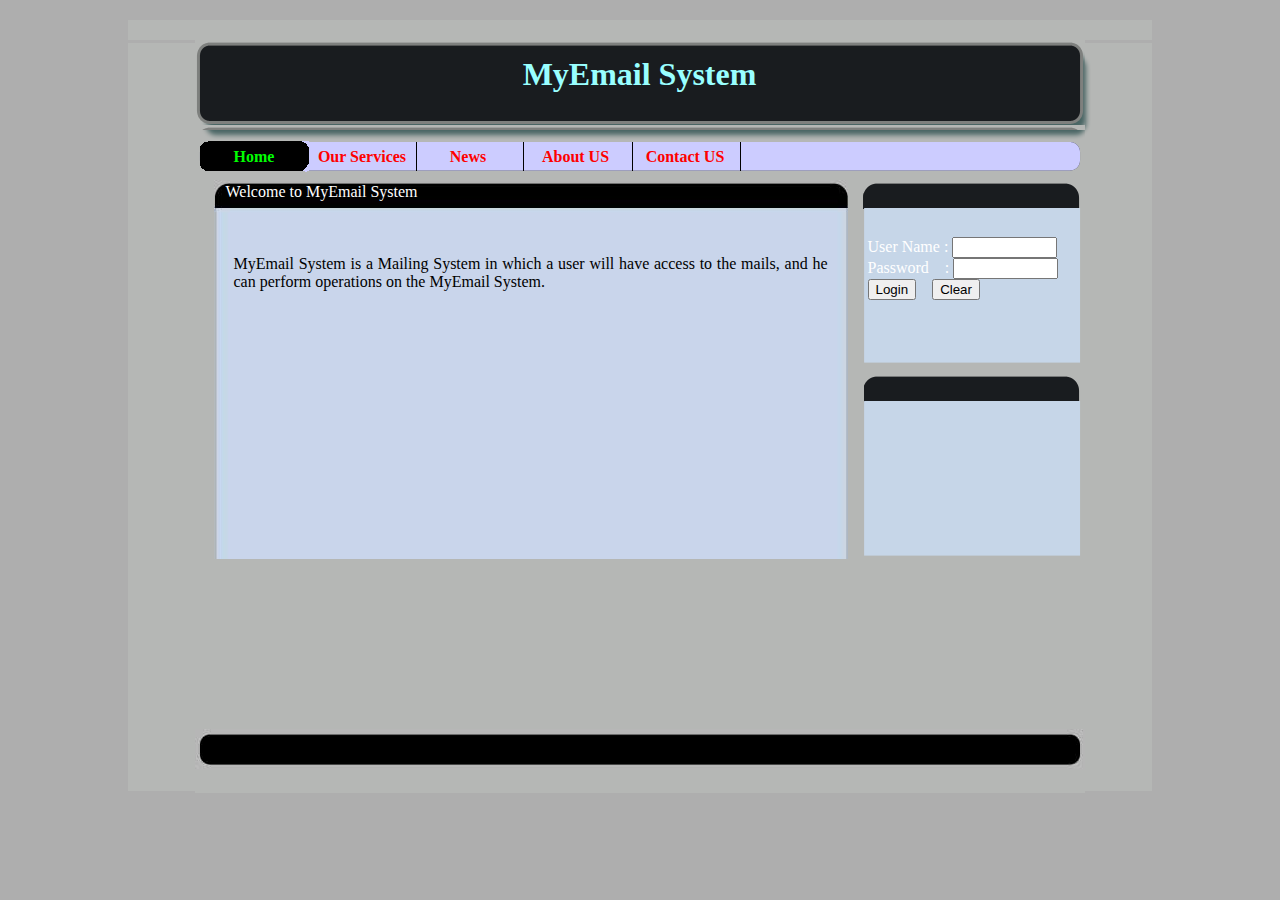
<file: web/index.html>
<html>
<head>
<title>index</title>
<meta http-equiv="Content-Type" content="text/html; charset=iso-8859-1">
<link href="mycss.css" rel="stylesheet" type="text/css"/>
</head>
<body>
<!-- Save for Web Slices (index.psd) -->
<table class="container" id="Table_01" width="1025" height="769" border="0" cellpadding="0" cellspacing="0">
	<tr>
		<td colspan="13">
			<img src="images/index_01.gif" width="1024" height="20" alt=""></td>
		<td>
			<img src="images/spacer.gif" width="1" height="20" alt=""></td>
	</tr>
	<tr>
		<td rowspan="11">
			<img src="images/index_02.gif" width="67" height="748" alt=""></td>
		<td width="900" height="90" colspan="11" background="images/index_03.gif"><h1 class="header">MyEmail System</h1></td>
		<td rowspan="11">
			<img src="images/index_04.gif" width="67" height="748" alt=""></td>
		<td>
			<img src="images/spacer.gif" width="1" height="85" alt=""></td>
	</tr>
	<tr>
		<td colspan="11">
			<img src="images/index_05.gif" width="890" height="8" alt=""></td>
		<td>
			<img src="images/spacer.gif" width="1" height="8" alt=""></td>
	</tr>
	<tr>
		<td rowspan="7">
			<img src="images/index_06.gif" width="5" height="591" alt=""></td>
		<td id="nav" style="color:#0F0;background-image:url(images/index_07_Selected.gif)" width="109" height="37" colspan="2" background="images/index_07.gif">Home</td>
		<td id="nav" width="109" height="37" background="images/index_08.gif">Our Services</td>
		<td id="nav" width="109" height="37" background="images/index_09.gif">News</td>
		<td id="nav" width="109" height="37" background="images/index_10.gif">About US</td>
		<td id="nav" width="109" height="37" background="images/index_11.gif">Contact US</td>
		<td colspan="3">
			<img src="images/index_12.gif" width="340" height="37" alt=""></td>
		<td rowspan="2">
			<img src="images/index_13.gif" width="5" height="42" alt=""></td>
		<td>
			<img src="images/spacer.gif" width="1" height="37" alt=""></td>
	</tr>
	<tr>
		<td colspan="9">
			<img src="images/index_14.gif" width="880" height="5" alt=""></td>
		<td>
			<img src="images/spacer.gif" width="1" height="5" alt=""></td>
	</tr>
	<tr>
		<td rowspan="5">
			<img src="images/index_15.gif" width="14" height="549" alt=""></td>
		<td id="headcontainer" width="634" height="379" colspan="6" rowspan="4" valign="top" background="images/index_16.jpg">&nbsp;&nbsp;&nbsp;Welcome to MyEmail System<br/><br/>
        <p class="conatinerbody">MyEmail System is a Mailing System in which a user will have access to the mails, and he can perform operations on the MyEmail System.</p></td>
		<td rowspan="5">
			<img src="images/index_17.gif" width="10" height="549" alt=""></td>
		<td id="leftlogin" width="227" height="183" colspan="2" background="images/index_18.gif"><form name="login" action="Login" method="post">
<label>User Name : <input name="uname" type="text" size="10" /></label><br/>
<label>Password&nbsp;&nbsp;&nbsp;&nbsp;: <input name="passw" type="password" size="10" /></label><br/><label><input type="submit"  value="Login"/>
    &nbsp;&nbsp;&nbsp;<input type="reset" value="Clear"/></label></form></td>
		<td>
			<img src="images/spacer.gif" width="1" height="183" alt=""></td>
	</tr>
	<tr>
		<td colspan="2">
			<img src="images/index_19.gif" width="227" height="11" alt=""></td>
		<td>
			<img src="images/spacer.gif" width="1" height="11" alt=""></td>
	</tr>
	<tr>
		<td colspan="2">
			<img src="images/index_20.gif" width="227" height="182" alt=""></td>
		<td>
			<img src="images/spacer.gif" width="1" height="182" alt=""></td>
	</tr>
	<tr>
		<td colspan="2" rowspan="2">
			<img src="images/index_21.gif" width="227" height="173" alt=""></td>
		<td>
			<img src="images/spacer.gif" width="1" height="3" alt=""></td>
	</tr>
	<tr>
		<td colspan="6">
			<img src="images/index_22.gif" width="634" height="170" alt=""></td>
		<td>
			<img src="images/spacer.gif" width="1" height="170" alt=""></td>
	</tr>
	<tr>
		<td colspan="11">
			<img src="images/index_23.jpg" width="890" height="41" alt=""></td>
		<td>
			<img src="images/spacer.gif" width="1" height="41" alt=""></td>
	</tr>
	<tr>
		<td colspan="11">
			<img src="images/index_24.gif" width="890" height="23" alt=""></td>
		<td>
			<img src="images/spacer.gif" width="1" height="23" alt=""></td>
	</tr>
	<tr>
		<td>
			<img src="images/spacer.gif" width="67" height="1" alt=""></td>
		<td>
			<img src="images/spacer.gif" width="5" height="1" alt=""></td>
		<td>
			<img src="images/spacer.gif" width="14" height="1" alt=""></td>
		<td>
			<img src="images/spacer.gif" width="95" height="1" alt=""></td>
		<td>
			<img src="images/spacer.gif" width="107" height="1" alt=""></td>
		<td>
			<img src="images/spacer.gif" width="105" height="1" alt=""></td>
		<td>
			<img src="images/spacer.gif" width="110" height="1" alt=""></td>
		<td>
			<img src="images/spacer.gif" width="109" height="1" alt=""></td>
		<td>
			<img src="images/spacer.gif" width="108" height="1" alt=""></td>
		<td>
			<img src="images/spacer.gif" width="10" height="1" alt=""></td>
		<td>
			<img src="images/spacer.gif" width="222" height="1" alt=""></td>
		<td>
			<img src="images/spacer.gif" width="5" height="1" alt=""></td>
		<td>
			<img src="images/spacer.gif" width="67" height="1" alt=""></td>
		<td></td>
	</tr>
</table>
<!-- End Save for Web Slices -->
</body>
</html>
</file>
<file: web/mycss.css>
@charset "utf-8";
/* CSS Document */

body
{
	text-align:center;
	background-color:#AEAEAE;
	color:#FFF;
	margin:0;
	margin-top:20px;
}
.container
{
	margin:auto;
	
}
.header
{
	text-align:center;
	color:#9FF;
}
#nav
{
	color:#F00;
	text-align:center;
	font-weight:bolder;
}
#nav:hover
{
	color:#0F0;
	background-image:url(images/index_07_Selected.gif)
}
#leftlogin
{
	margin-top:10px;
	padding:10px;
	text-align:justify;
	padding-top:20px;
}
#headcontainer
{
	padding-top:3px;
	
	color:#FFF;
}
.conatinerbody
{
	color:#000;
	padding:20px;
	text-align:justify;
}
</file>
